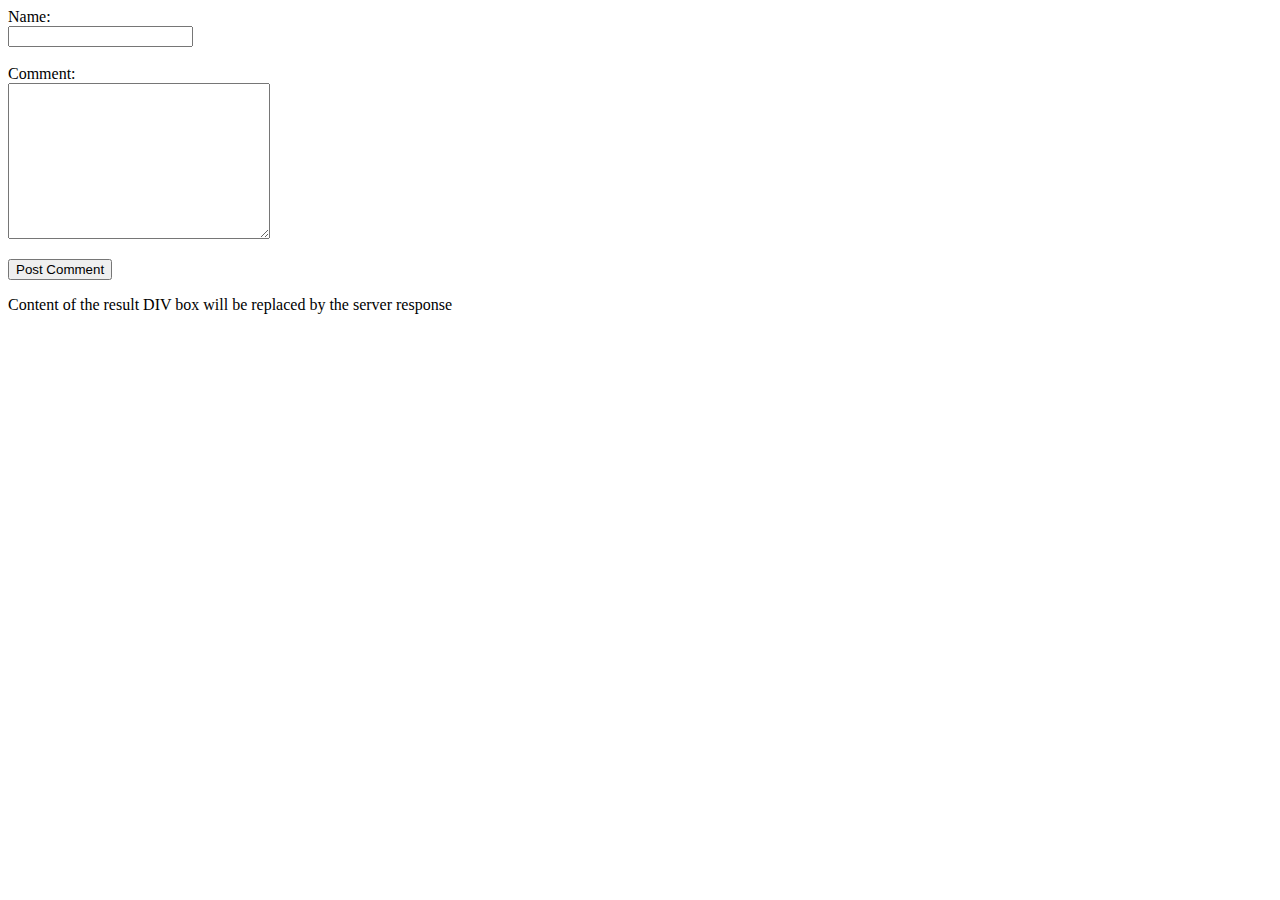
<file: prac2/index.html>
<!DOCTYPE html>
<html lang="en">
<head>
    <meta charset="UTF-8">
    <meta name="viewport" content="width=device-width, initial-scale=1.0">
    <title>Javascript Ajax POST</title>
    <script>
        function postComment(){
            var request = new XMLHttpRequest();
            request.open("POST", "confirmation.php");
            request.onreadystatechange = function(){
                if(this.readyState === 4 && this.status === 200){
                    document.getElementById("result").innerHTML = this.responseText;
                }
            };

            var myForm = document.getElementById("myForm");
            var formData = new FormData(myForm);

            request.send(formData);
        }
    </script>
</head>
<body>
    <form id="myForm">
        <label>Name: </label>
        <div><input type="text" name="name"></div>
        <br>
        <label>Comment: </label>
        <div><textarea name="comment" cols="30" rows="10"></textarea></div>
        <p><button type="button" onclick="postComment()">Post Comment</button></p>
    </form>
    <div class="result">
        <p>Content of the result DIV box will be replaced by the server response</p>
    </div>
</body>
</html>
</file>
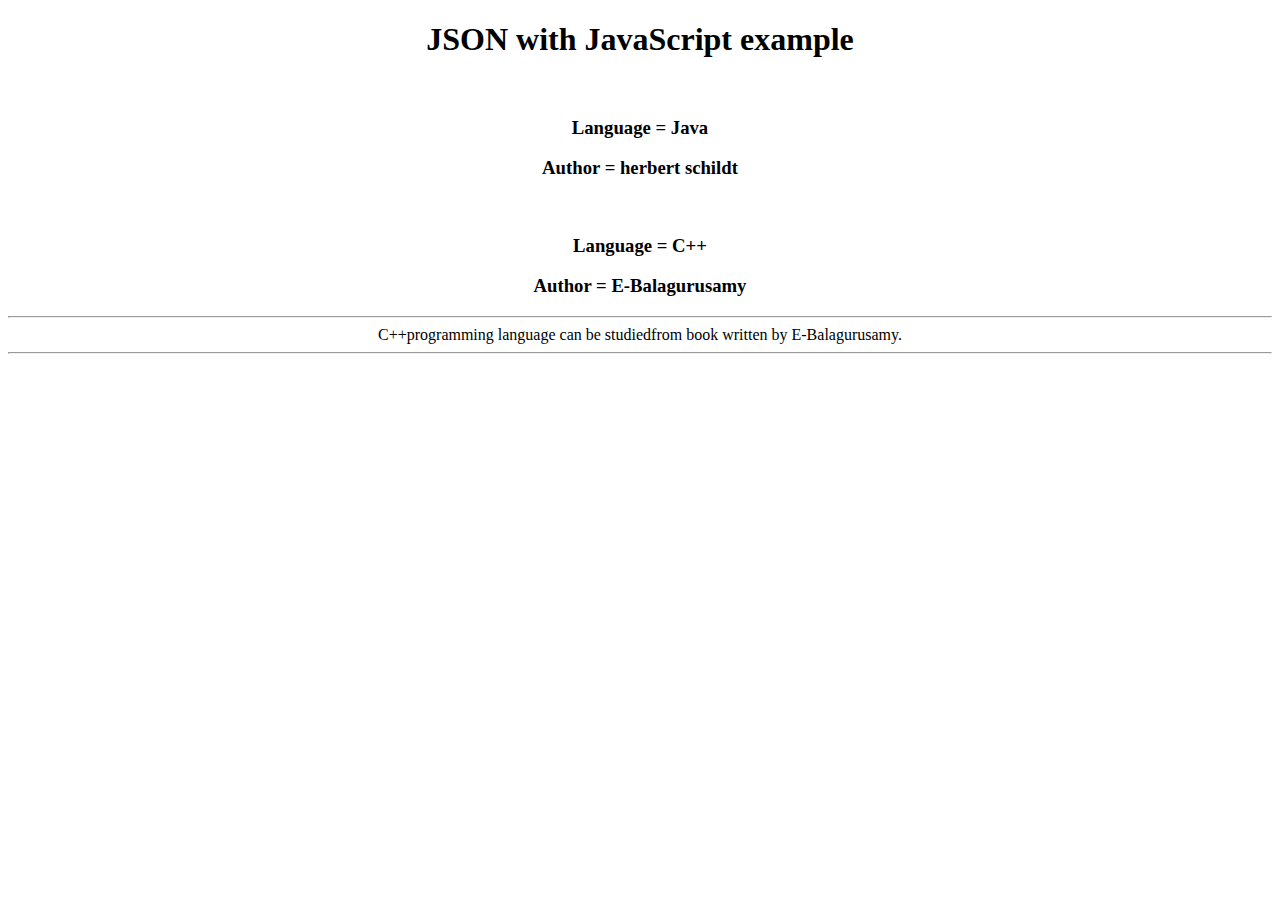
<file: prac3/index.html>
<!DOCTYPE html>
<html lang="en">
<head>
    <meta charset="UTF-8">
    <meta name="viewport" content="width=device-width, initial-scale=1.0">
    <title>JSON Example</title>
    <link rel="stylesheet" href="style.css">
</head>
<body>

    <script src="app.js"></script>
</body>
</html>
</file>
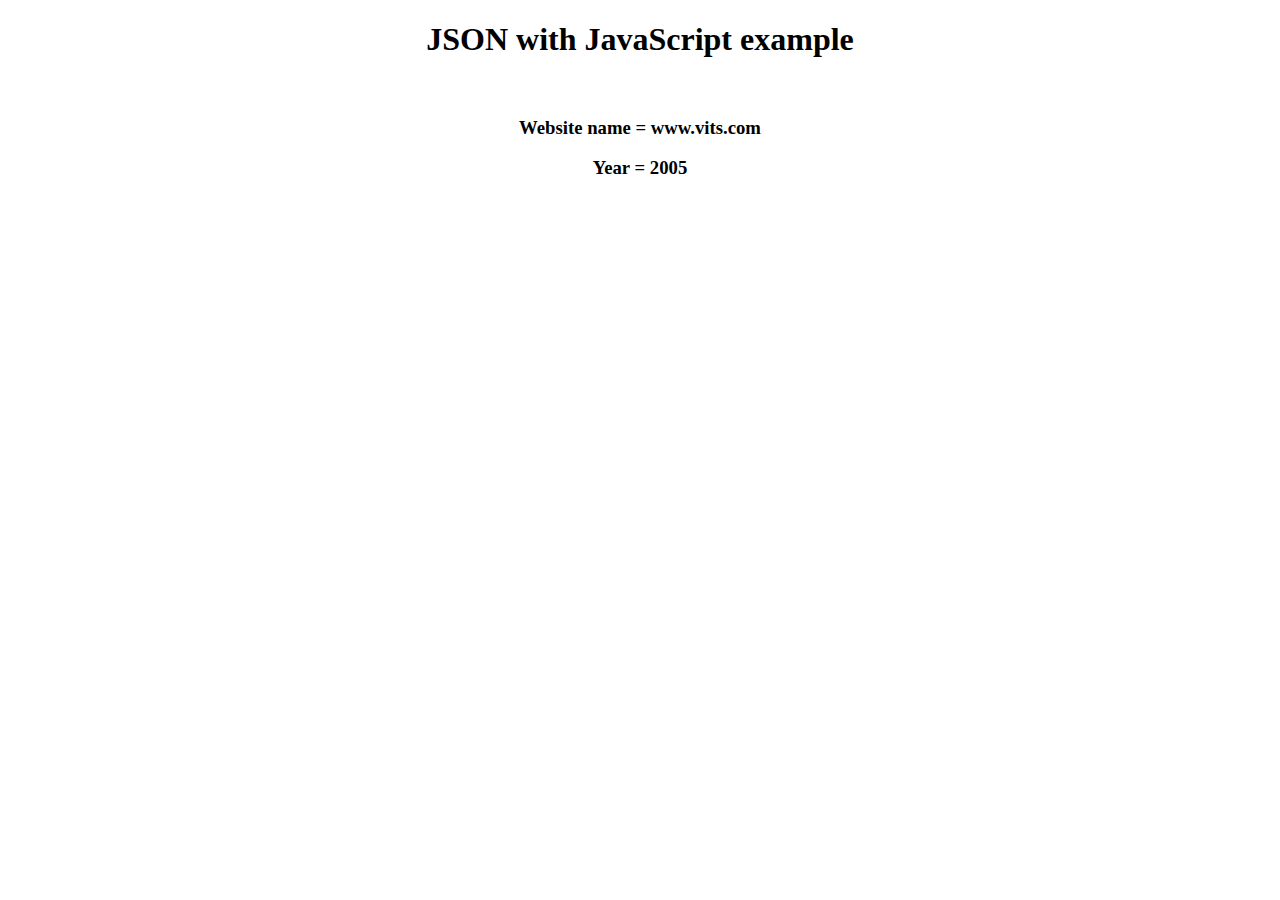
<file: prac4/index.html>
<!DOCTYPE html>
<html lang="en">
<head>
    <meta charset="UTF-8">
    <meta name="viewport" content="width=device-width, initial-scale=1.0">
    <title>Creating Object JSON with JavaScirpt</title>
    <link rel="stylesheet" href="style.css">
</head>
<body>
    

    <script src="app.js"></script>
</body>
</html>
</file>
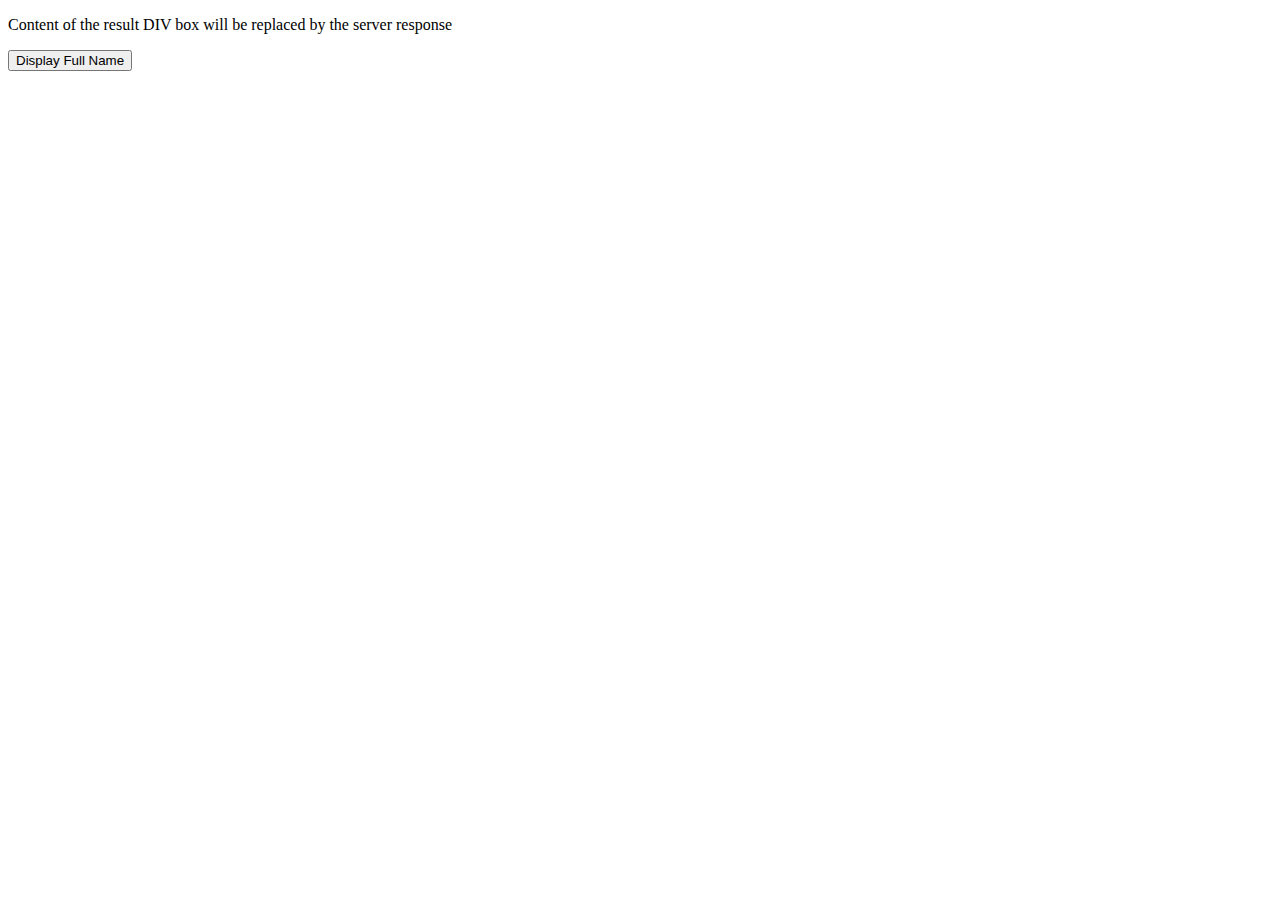
<file: Prac1/ajax1.html>
<!DOCTYPE html>
<html lang="en">
<meta charset="UTF-8">

<head>
    <title>JavaScript Ajax GET Demo</title>
    <script>
        
        function displayFullName() {
            // Creating the XMLHttpRequest object
            var request = new XMLHttpRequest();
            // Instantiating the request object
            request.open("GET", "greet.php?fname=Atharva & lname=Barve");
            // Defining event listener for readystatechange event
            request.onreadystatechange = function () {
                // Check if the request is complete and was successful
                if (this.readyState == 4 && this.status == 200) {
                    // Inserting the response from the server into an HTML element
                    document.getElementById("result").innerHTML = this.responseText;
                }
            };
            // Sending the request to the server
            request.send();
        }

    </script>
</head>

<body>
    <div id="result">
        <p>Content of the result DIV box will be replaced by the server response</p>
    </div>
    <button type="button" onclick="displayFullName()">Display Full Name</button>
</body>

</html>
</file>
<file: prac3/style.css>
body{
    
    text-align: center;
}
</file>
<file: prac4/style.css>
body{
    text-align: center;
}
</file>
